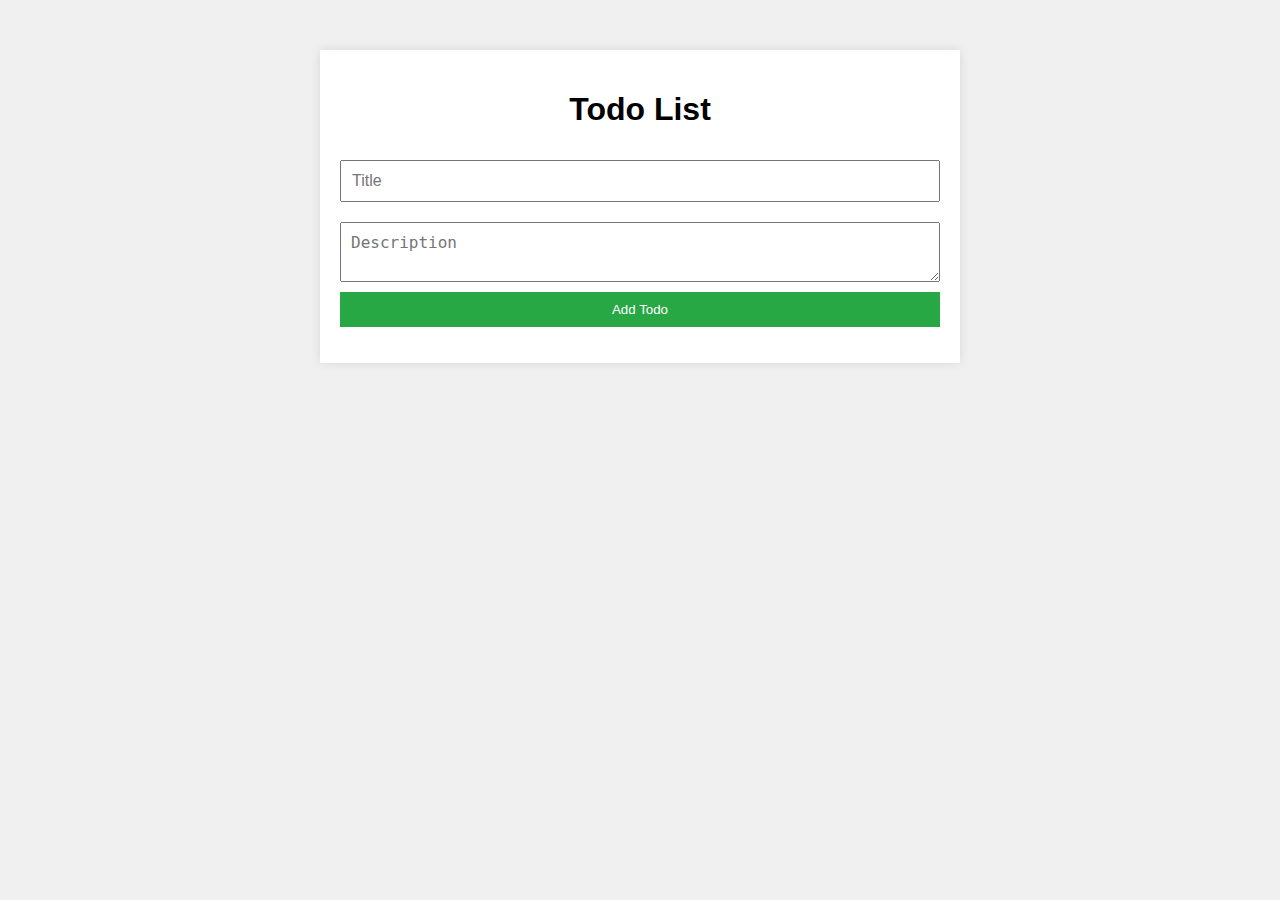
<file: todo_project/todos/migrations/static/index.html>
<!DOCTYPE html>
<html lang="en">
<head>
    <meta charset="UTF-8">
    <meta name="viewport" content="width=device-width, initial-scale=1.0">
    <link rel="stylesheet" href="style.css">
    <title>Todo App</title>
</head>
<body>
    <div class="container">
        <h1>Todo List</h1>
        <form id="todo-form">
            <input type="text" id="title" placeholder="Title" required>
            <textarea id="description" placeholder="Description"></textarea>
            <button type="submit">Add Todo</button>
        </form>
        <ul id="todo-list"></ul>
    </div>
    <script src="app.js"></script>
</body>
</html>
</file>
<file: todo_project/todos/migrations/static/style.css>
body {
    font-family: Arial, sans-serif;
    margin: 0;
    padding: 0;
    background-color: #f0f0f0;
}

.container {
    max-width: 600px;
    margin: 50px auto;
    background: white;
    padding: 20px;
    box-shadow: 0 0 10px rgba(0, 0, 0, 0.1);
}

h1 {
    text-align: center;
}

form {
    display: flex;
    flex-direction: column;
}

input, textarea {
    margin: 10px 0;
    padding: 10px;
    font-size: 16px;
}

button {
    padding: 10px;
    background-color: #28a745;
    color: white;
    border: none;
    cursor: pointer;
}

button:hover {
    background-color: #218838;
}

ul {
    list-style: none;
    padding: 0;
}

li {
    margin: 10px 0;
    padding: 10px;
    background: #e9ecef;
}
</file>
